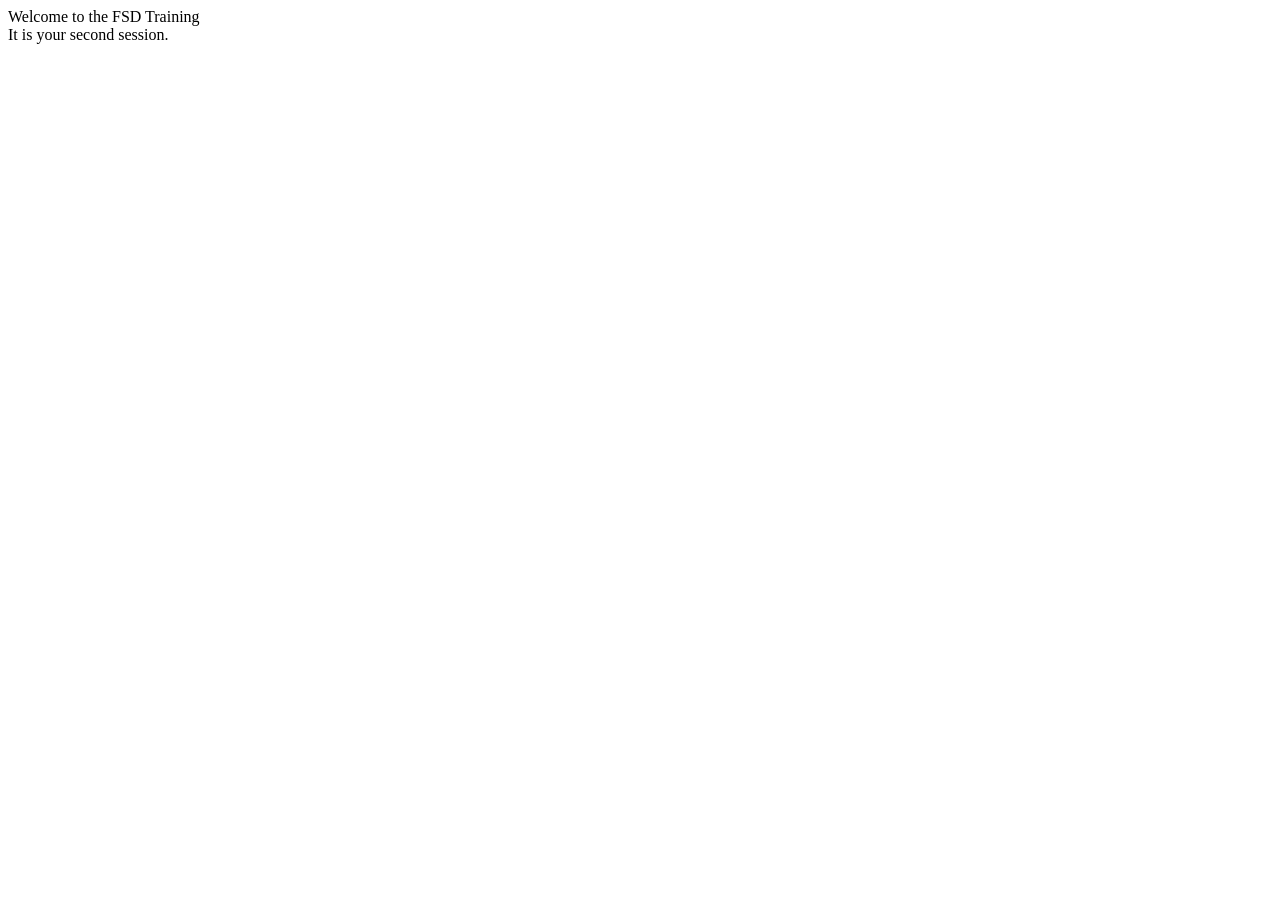
<file: Day_1/index.html>
<!DOCTYPE html>
<html lang="en">
<head>
    <meta charset="UTF-8">
    <meta name="viewport" content="width=div#container, initial-scale=1.0">
    <title>Document</title>
</head>
<body>
    <div id="container">Welcome to the FSD Training</div>
    <div id="container-class">It is your second session.</div>
    
</body>
</html>
</file>
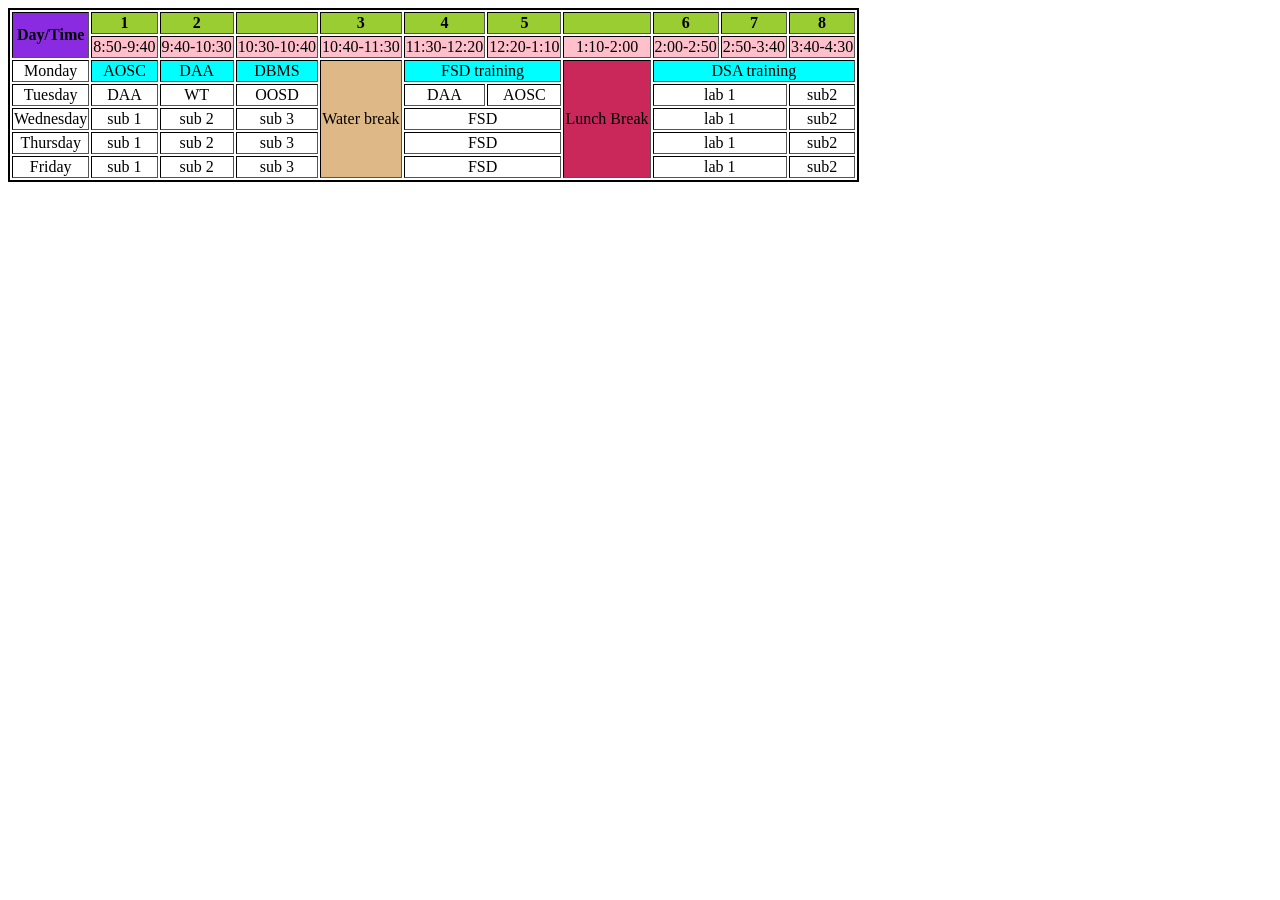
<file: Day_1/day_2/index.html>
<!DOCTYPE html>
<html lang="en">
<head>
    <meta charset="UTF-8">
    <meta name="viewport" content="width=device-width, initial-scale=1.0">
    <title>Document</title>
    <style>
        td{
            text-align: center;
        }
        .AOSc{
            background-color:aqua
        }
        .day{
            background-color: blueviolet;
        }
        .fr{
            background-color: yellowgreen;
        }
        .sc{
            background-color: pink;
        }
        .wt{
            background-color: burlywood;
        }
        .lc{
            background-color: rgba(198, 22, 78, 0.925) ;
        }
    </style>
</head>
<body>
    <table  border="2" style="border: 2px solid black;">
        <tr>
            <th rowspan="2" class="day">Day/Time</th>
            <th class="fr">1</th>
            <th class="fr">2</th>
            <th class="fr"> </th>
            <th class="fr">3</th>
            <th class="fr">4</th>
            <th class="fr">5</th>
            <th class="fr"> </th>
            <th class="fr">6</th>
            <th class="fr">7</th>
            <th  class="fr">8</th> 

        </tr>
        <tr>
            <td class="sc">8:50-9:40</td>
            <td class="sc">9:40-10:30</td>
            <td class="sc">10:30-10:40</td>
            <td class="sc">10:40-11:30</td>
            <td class="sc">11:30-12:20</td>
            <td class="sc">12:20-1:10</td>
            <td class="sc">1:10-2:00</td>
            <td class="sc">2:00-2:50</td>
            <td class="sc">2:50-3:40</td>
            <td class="sc">3:40-4:30</td>
            
        </tr>
        <tr>
            <td>Monday</td>
            <td class="AOSc">AOSC</td>
            <td class="AOSc">DAA</td>
            <td class="AOSc">DBMS</td>
            <td  class="wt" rowspan="5">Water break</td>
            <td  class="AOSc"colspan="2">FSD training</td>
            <td  class="lc" rowspan="5">Lunch Break</td>
            <td  class="AOSc" colspan="3">DSA training</td>
        </tr>
        <tr>
            <td>Tuesday</td>
            <td>DAA</td>
            <td>WT</td>
            <td>OOSD</td>
            <td>DAA</td>
            <td>AOSC</td>
            <td colspan="2">lab 1</td>
            <td>sub2</td>
        </tr>
        <tr>
            <td>Wednesday</td>
            <td>sub 1</td>
            <td>sub 2</td>
            <td>sub 3</td>
            <td colspan="2">FSD</td>
            <td colspan="2">lab 1</td>
            <td>sub2</td>
        </tr>
        <tr>
            <td>Thursday</td>
            <td>sub 1</td>
            <td>sub 2</td>
            <td>sub 3</td>
            <td colspan="2">FSD</td>
            <td colspan="2">lab 1</td>
            <td>sub2</td>
        <tr>
            <td>Friday</td>
            <td>sub 1</td>
            <td>sub 2</td>
            <td>sub 3</td>
            <td colspan="2">FSD</td>
            <td colspan="2">lab 1</td>
            <td>sub2</td>
        </tr>
        </tr>


       
        
        
    </table>
</body>
</html>
</file>
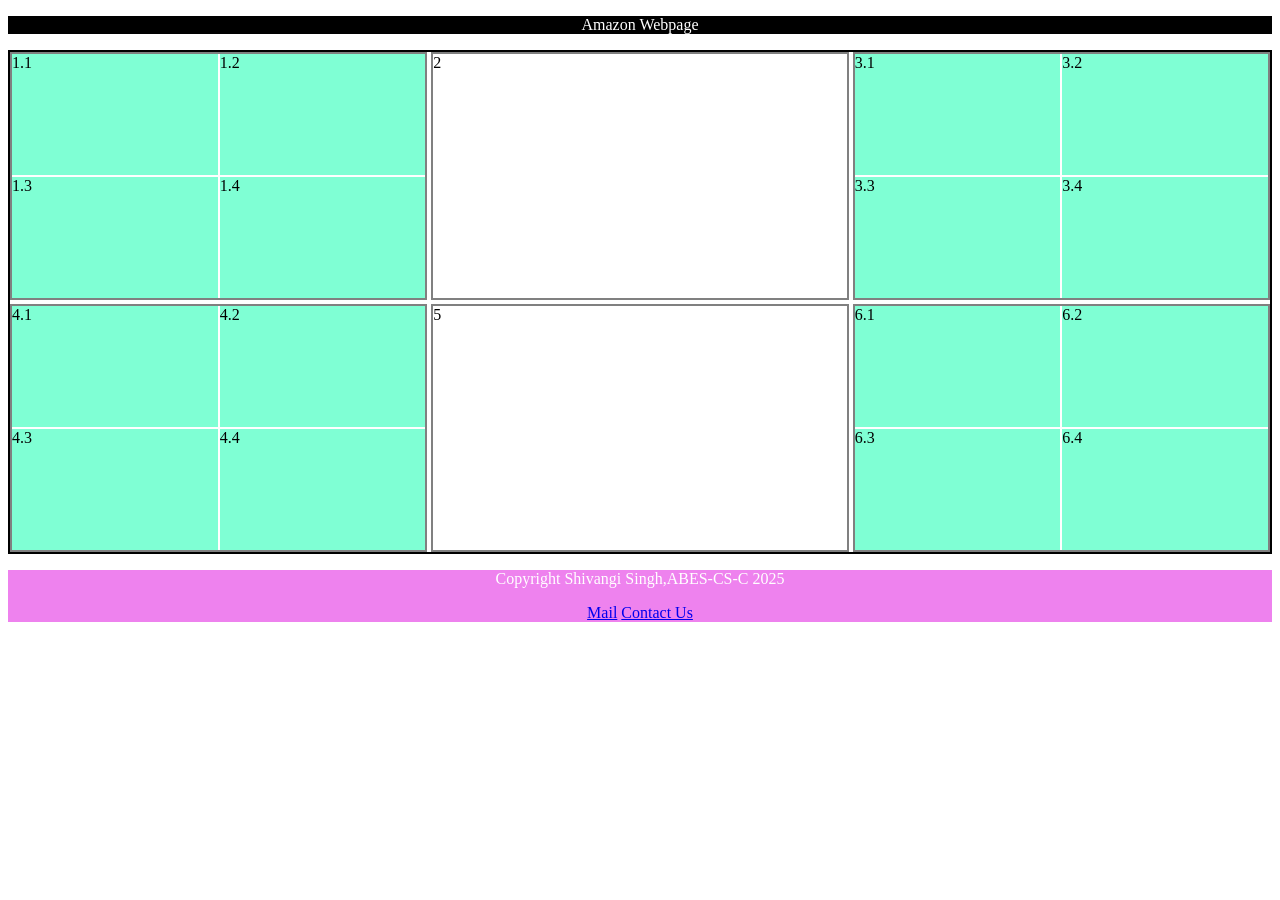
<file: FSD1/Day_5/index.html>
<!DOCTYPE html>
<html lang="en">
<head>
    <meta charset="UTF-8">
    <meta name="viewport" content="width=device-width, initial-scale=1.0">
    <title>Document</title>
    <link rel="stylesheet" href="index.css">
</head>
<body>
    <header id="header">
        <p id="head">Amazon Webpage</p>
    </header>
    <main>
    <div id="container-box">
    <div class="box">
        <div class="part">1.1</div>
        <div class="part">1.2</div>
        <div class="part">1.3</div>
        <div class="part">1.4</div>
    </div>
    <div class="box">
        2
    </div>
    <div class="box">
        <div class="part">3.1</div>
        <div class="part">3.2</div>
        <div class="part">3.3</div>
        <div class="part">3.4</div>
    </div>
    <div class="box">
        <div class="part">4.1</div>
        <div class="part">4.2</div>
        <div class="part">4.3</div>
        <div class="part">4.4</div>
    </div>
    <div class="box">5</div>
    <div class="box">
        <div class="part">6.1</div>
        <div class="part">6.2</div>
        <div class="part">6.3</div>
        <div class="part">6.4</div>
    </div>
    </div>
    </main>
    <footer id="footer">
        <p> 
            Copyright Shivangi Singh,ABES-CS-C 2025
        </p>
        <a href="MailTo-pv8893148@gmail.com">Mail</a>
        <a href="telephone:+917302844616">Contact Us</a>
    </footer>
</body>
</html>
</file>
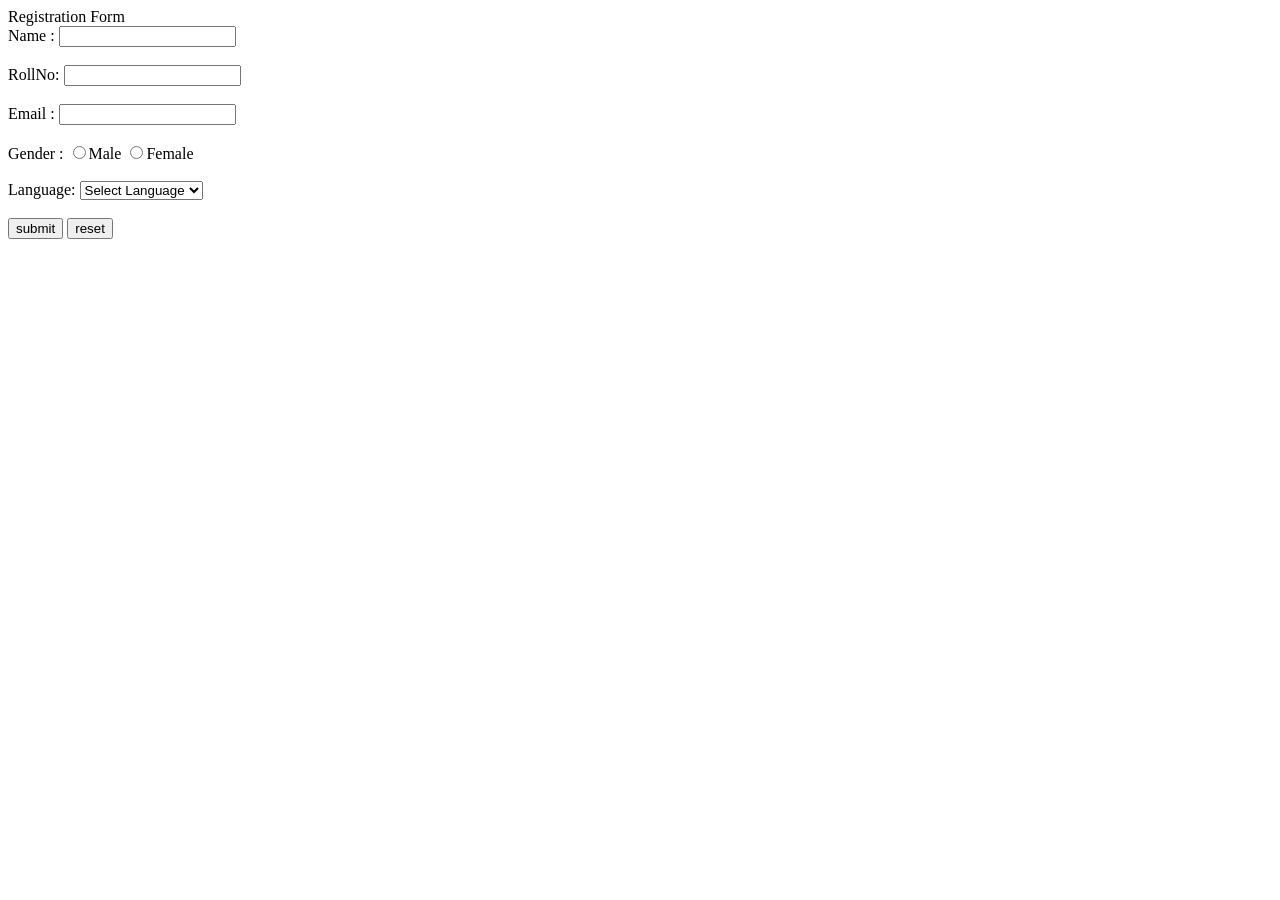
<file: form.html>
<!DOCTYPE html>
<html lang="en">
<head>
    <meta charset="UTF-8">
    <meta name="viewport" content="width=device-width, initial-scale=1.0">
    <title>Document</title>
</head>
<body>
    <header>Registration Form</header>
    <main>
        <form action="welcome.html">
            <label for="name">Name : </label>
            <input type="text"  name="name" id="name" required>
            <br> <br>
            <label for="rollno">RollNo:</label>
            <input type="number" name="rollno" id="rollno" required>
            <br><br>
            <label type="email">Email : </label>
            <input type="email" name="email" id="email" required>
            <br> <br>
            <label for="gender">Gender : </label>
            <input type="radio" name="gender" id="male">Male 
            <input type="radio" name="gender" id="female">Female
            <br><br>
            <label for="language">Language: </label>
            <select name="language" id="language">
                <option value="C++">C++</option>
                <option value="Java">Java</option>
                <option value="python">Python</option>
                <option value="Ruby">Ruby</option>
                <option value="select-lang" selected>Select Language</option>
            </select>
            <br><br>
            <input type="submit" value="submit">
            <input type="reset" value="reset">

             </form>
    </main>
</body>
</html>
</file>
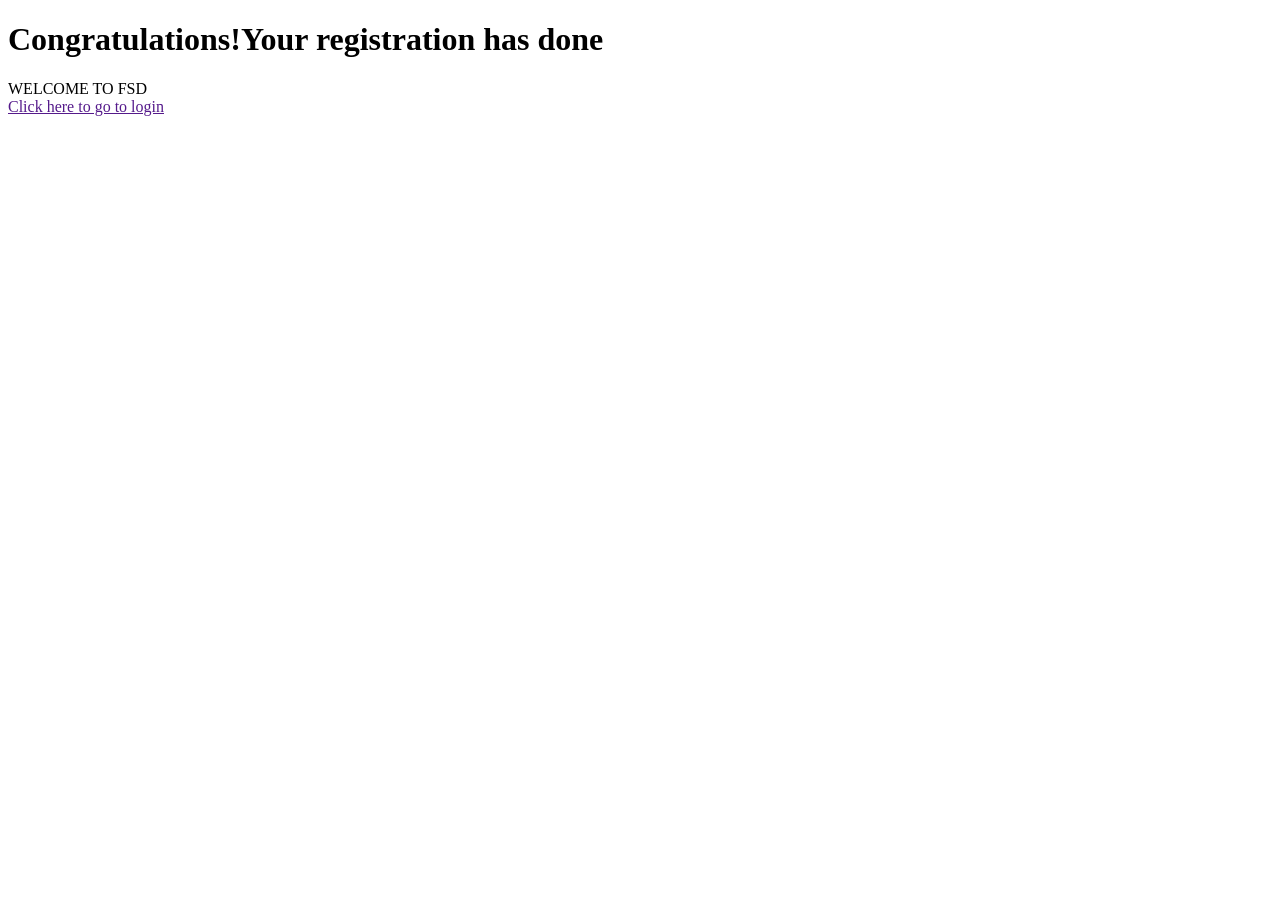
<file: welcome.html>
<!DOCTYPE html>
<html lang="en">
<head>
    <meta charset="UTF-8">
    <meta name="viewport" content="width=device-width, initial-scale=1.0">
    <title>Document</title>
</head>
<body>
    <h1>Congratulations!Your registration has done</h1>
    <header>WELCOME TO FSD</header>
    <a href="">Click here to go to login</a>
</body>
</html>
</file>
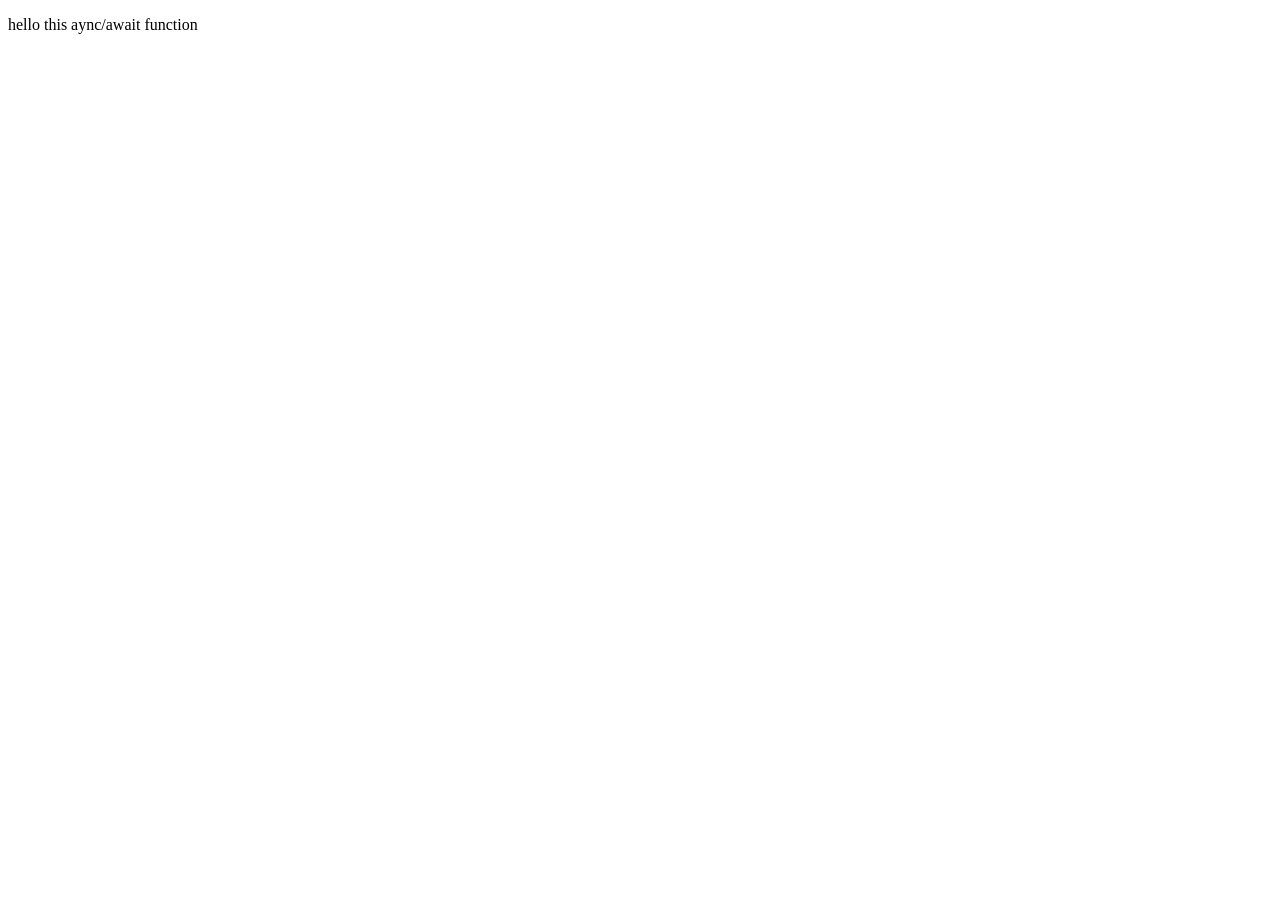
<file: FSD1/AsynFunction.html>
<!DOCTYPE html>
<html lang="en">
<head>
    <meta charset="UTF-8">
    <meta name="viewport" content="width=device-width, initial-scale=1.0">
    <title>Document</title>
</head>
<body>
    <p>hello this aync/await function</p>
    <script>
        function myPromise()
        {
            return new Promise(function(resolve,reject))
            {
                setTimeoutfunction((){
                    let data="hi,this is promise";
                    resolve(data)
                },200)
            }
        }
        aync function myData()
        {
            try{
                let res=await myPromise()
                console.log(res)
            }
            catch(err){
                console.log(err)
            }
        }
    </script>
</body>
</html>
</file>
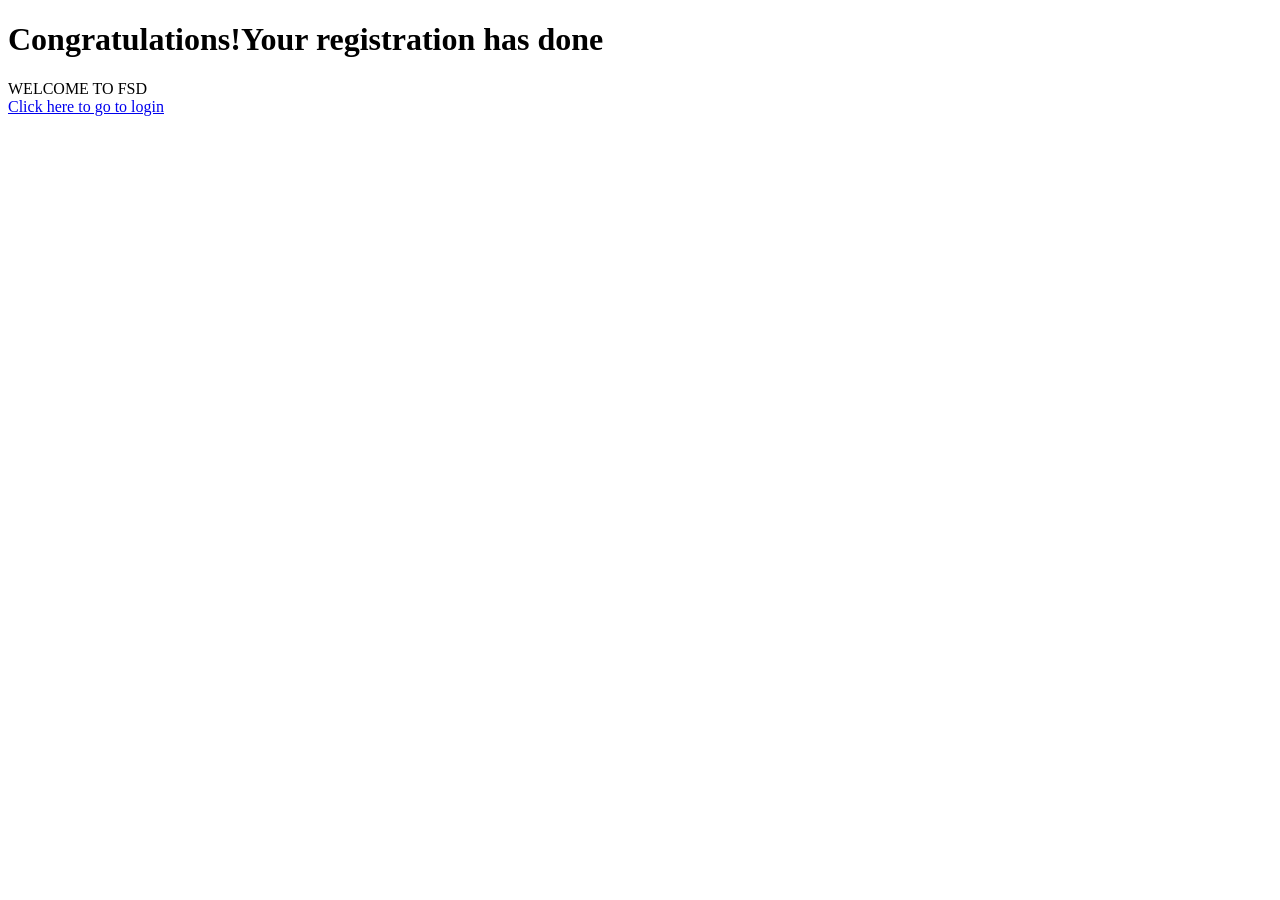
<file: FSD1/welcome.html>
<!DOCTYPE html>
<html lang="en">
<head>
    <meta charset="UTF-8">
    <meta name="viewport" content="width=device-width, initial-scale=1.0">
    <title>Document</title>
</head>
<body>
    <h1>Congratulations!Your registration has done</h1>
    <header>WELCOME TO FSD</header>
    <a href="login.html">Click here to go to login</a>
</body>
</html>
</file>
<file: FSD1/Day_5/index.css>
#container-box{
    display: grid;
    grid-template-rows: repeat(2,1fr);
    grid-template-columns: repeat(3,1fr);
    border: 2px solid black;
    gap: 4px;
    height: 500px;
}
.box{
    border:2px solid gray;
}
.box:nth-child(1),
.box:nth-child(3),
.box:nth-child(4),
.box:nth-child(6)
{
    display: grid;
    grid-template-rows: repeat(2,1fr);
    grid-template-columns: repeat(2,1fr);
    gap: 2px;
}
.part{
    background-color: aquamarine;
}
#head{
    background-color: black;
    color: white;
    text-align: center;
}
#footer{
    background-color: violet;
    color: white;
    text-align: center;
}
</file>
